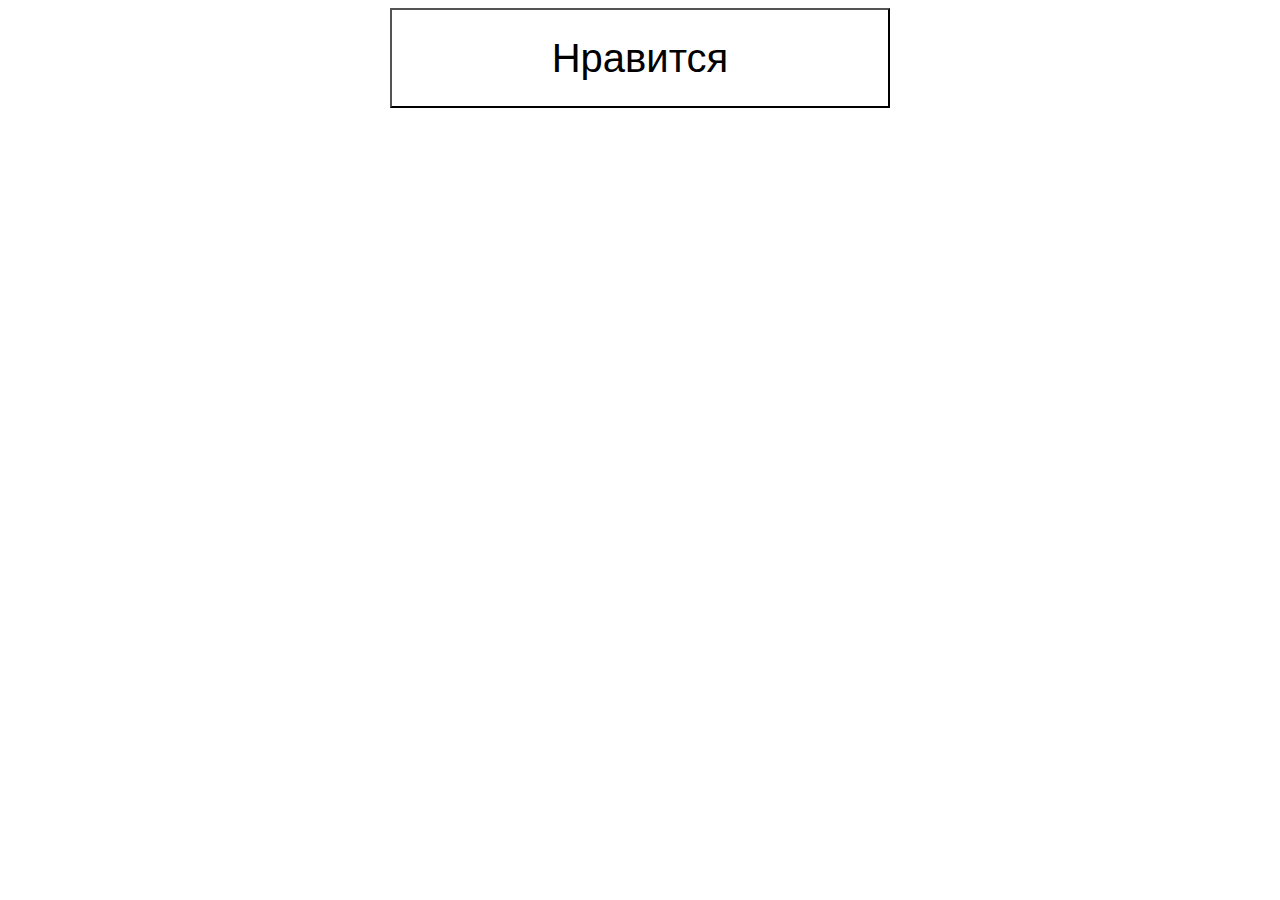
<file: index2.html>
<!DOCTYPE html>
<html>
<head>
  <meta charset="UTF-8">
  <!-- подключение файла стилей -->
  <link rel="stylesheet" href="./assets/styles/index2.css">
</head>
<body>
  <button id="button" class="white">Нравится</button>

  <!-- подключение скрипта -->
  <script src="./index2.js"></script>
</body>
</html>
</file>
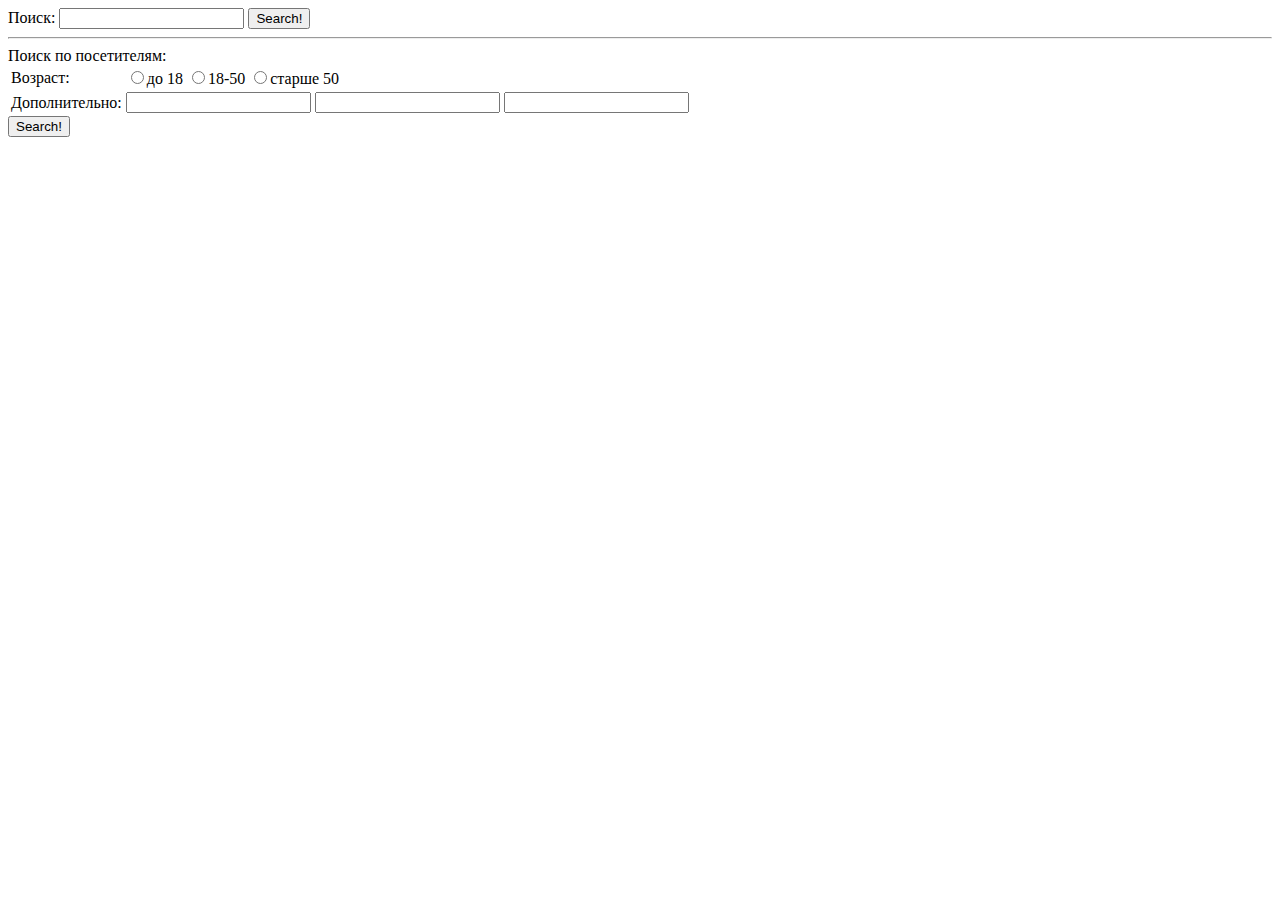
<file: index4.html>
<!DOCTYPE HTML>
<html>

<body>
	<form name="search">
		<label>Поиск:
			<input type="text" name="search"> </label>
		<input type="submit" value="Search!"> </form>
	<hr>
	<form name="search-person">Поиск по посетителям:
		<table id="age-table">
			<tr>
				<td>Возраст:</td>
				<td id="age-list">
					<label>
						<input type="radio" name="age" value="young">до 18</label>
					<label>
						<input type="radio" name="age" value="mature">18-50</label>
					<label>
						<input type="radio" name="age" value="senior">старше 50</label>
				</td>
			</tr>
			<tr>
				<td>Дополнительно:</td>
				<td>
					<input type="text" name="info">
					<input type="text" name="info">
					<input type="text" name="info"> </td>
			</tr>
		</table>
		<input type="button" value="Search!"> </form>
		<script src="./index4.js"></script>
</body>

</html>
</file>
<file: assets/styles/index2.css>
body {
    display: flex;
    justify-content: center;
  }
  
  button {
    width: 500px;
    height: 100px;
    font-size: 40px;
    background-color: black;
    color: white;
    cursor: pointer;
  }
  
  .white {
      background-color: white;
      color: black;
  }

  .red {
    background-color: red;
    color: black;
}
</file>
